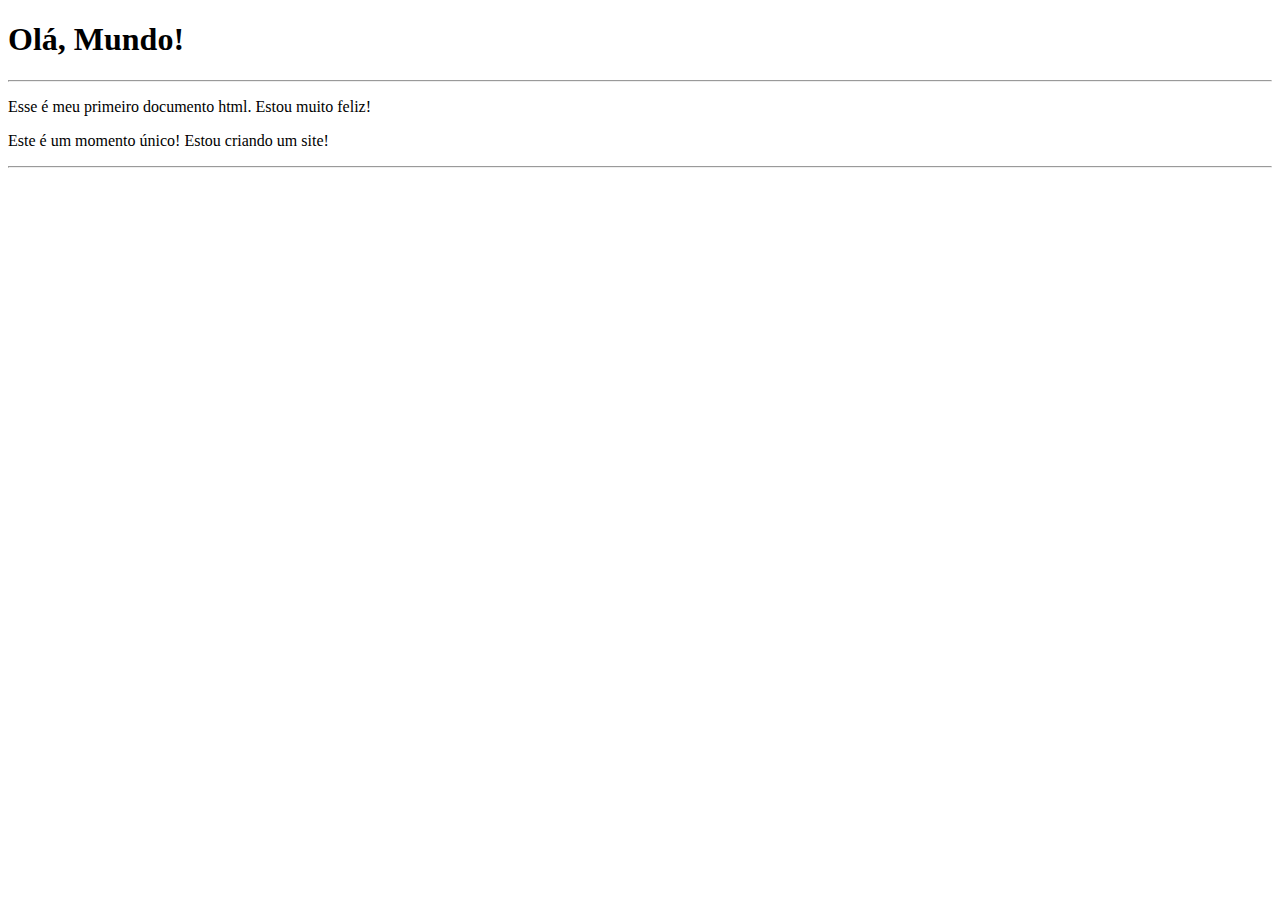
<file: EX001/index.html>
<!DOCTYPE html>
<html lang="pt-br">
<head>
    <meta charset="UTF-8">
    <meta name="viewport" content="width=device-width, initial-scale=1.0">
    <title>Meu Primeiro Exercício</title>
</head>
<body>
  <h1>Olá, Mundo!</h1> 
  <hr>
  <p>Esse é meu primeiro documento html. Estou muito feliz!</p>   
  <p>Este é um momento único! Estou criando um site!</p>
  <hr>
</body>
</html>
</file>
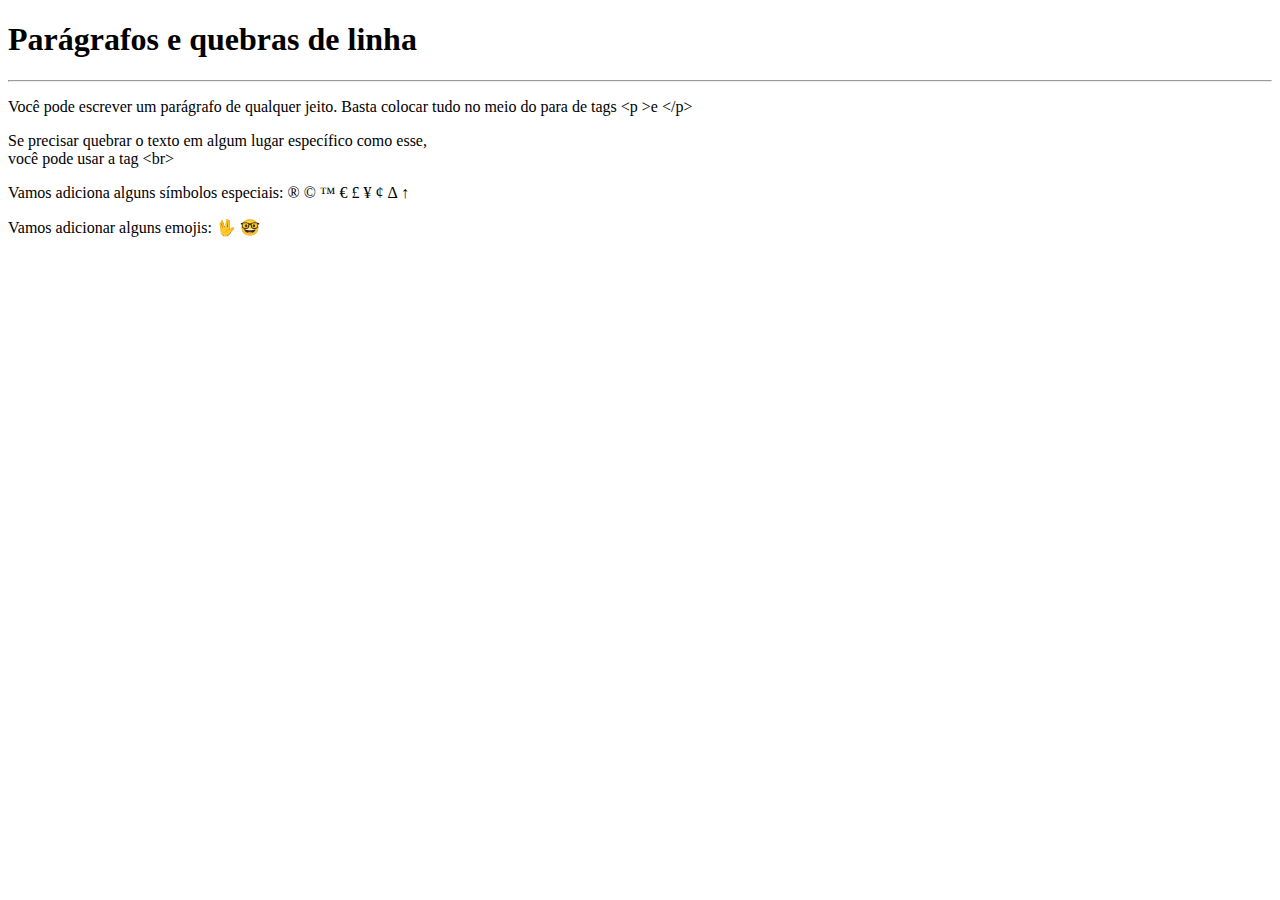
<file: EX002/index.html>
<!DOCTYPE html>
<html lang="en">
<head>
    <meta charset="UTF-8">
    <meta name="viewport" content="width=device-width, initial-scale=1.0">
    <title>Parágrafos</title>
</head>
<body>
    <h1>Parágrafos e quebras de linha</h1>
    <hr>
    <p>Você pode escrever um parágrafo de qualquer jeito.
        Basta colocar tudo no meio do para de tags &lt;p &gt;e &lt;/p&gt;
    </p>
    <p>Se precisar quebrar o texto em algum lugar específico 
        como esse, <br> você pode usar a tag &lt;br&gt; <!--LESS THAN/ GREATER THAN-->
    </p>
    <p>
     Vamos adiciona alguns símbolos especiais:
     <!--A lista/link você pode buscar no pdf do guanabara-->
        &reg;
        &copy;
        &trade;
        &euro;
        &pound;
        &yen;
        &cent;
        &Delta;
        &uarr;
    </p>
    <p>
     Vamos adicionar alguns emojis:   
     <!--Pode buscar dados na www.emojipedia.org-->
     &#x1F596;
     &#x1F913;
    </p>
</body>
</html>
</file>
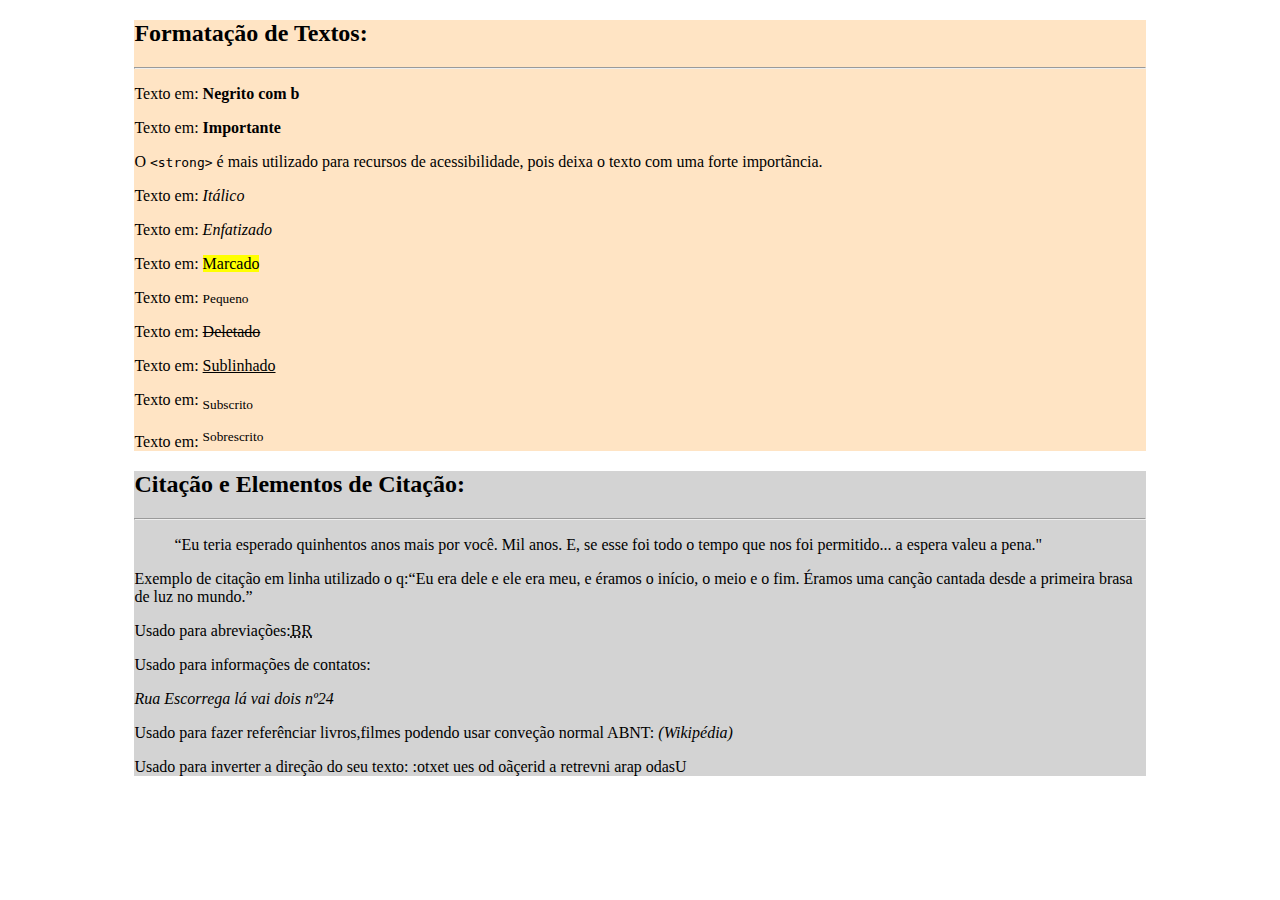
<file: EX004JR/index.html>
<!DOCTYPE html>
<html lang="pt-BR">

<head>
    <meta charset="UTF-8">
    <meta name="viewport" content="width=device-width, initial-scale=1.0">
    <title>Formatação de Textos</title>
    <link rel="stylesheet" href="style.css">
</head>

<body>
    <div class="container">
        <div class="bloco">
            <h2>Formatação de Textos:</h2>
            <hr>
            <p>Texto em: <b>Negrito com b</b></p>
            <p>Texto em: <strong>Importante</strong></p>
            <p>O <code>&lt;strong&gt;</code> é mais utilizado para recursos de acessibilidade, pois deixa o texto com
                uma forte importãncia.</p>
            <p>Texto em: <i>Itálico</i></p>
            <p>Texto em: <em>Enfatizado</em></p>
            <p>Texto em: <mark>Marcado</mark></p>
            <p>Texto em: <small>Pequeno</small></p>
            <p>Texto em: <del>Deletado</del></p>
            <p>Texto em: <ins>Sublinhado</ins></p>
            <p>Texto em: <sub>Subscrito</sub></p>
            <p>Texto em: <sup>Sobrescrito</sup></p>
        </div>

        <div class="bloco">
            <h2>Citação e Elementos de Citação:</h2>
            <hr>
            <blockquote>“Eu teria esperado quinhentos anos mais por você. Mil anos. E, se esse foi todo o tempo que nos
                foi permitido... a espera valeu a pena."</blockquote>
            <p>
                Exemplo de citação em linha utilizado o q:<q>Eu era dele e ele era meu, e éramos o início, o meio e o
                    fim. Éramos uma canção cantada desde a primeira brasa de luz no mundo.</q>
            </p>
            <p>
                Usado para abreviações:<abbr title="Brasil">BR</abbr>
            </p>
            <p>
                Usado para informações de contatos:
            <address>Rua Escorrega lá vai dois nº24</address>
            </p>
            <p>
                Usado para fazer referênciar livros,filmes podendo usar conveção normal ABNT: <cite>(Wikipédia)</cite>
            </p>
            <p>
                Usado para inverter a direção do seu texto:
                <bdo dir="rtl">Usado para inverter a direção do seu texto:</bdo>
            </p>
        </div>
    </div>
</body>

</html>
</file>
<file: EX004JR/style.css>
.container {
    width: 80%;
    margin: 0 auto;
}

.bloco {
    background-color: bisque;
}

.bloco:nth-child(even) {
    background-color: lightgrey;
}
</file>
